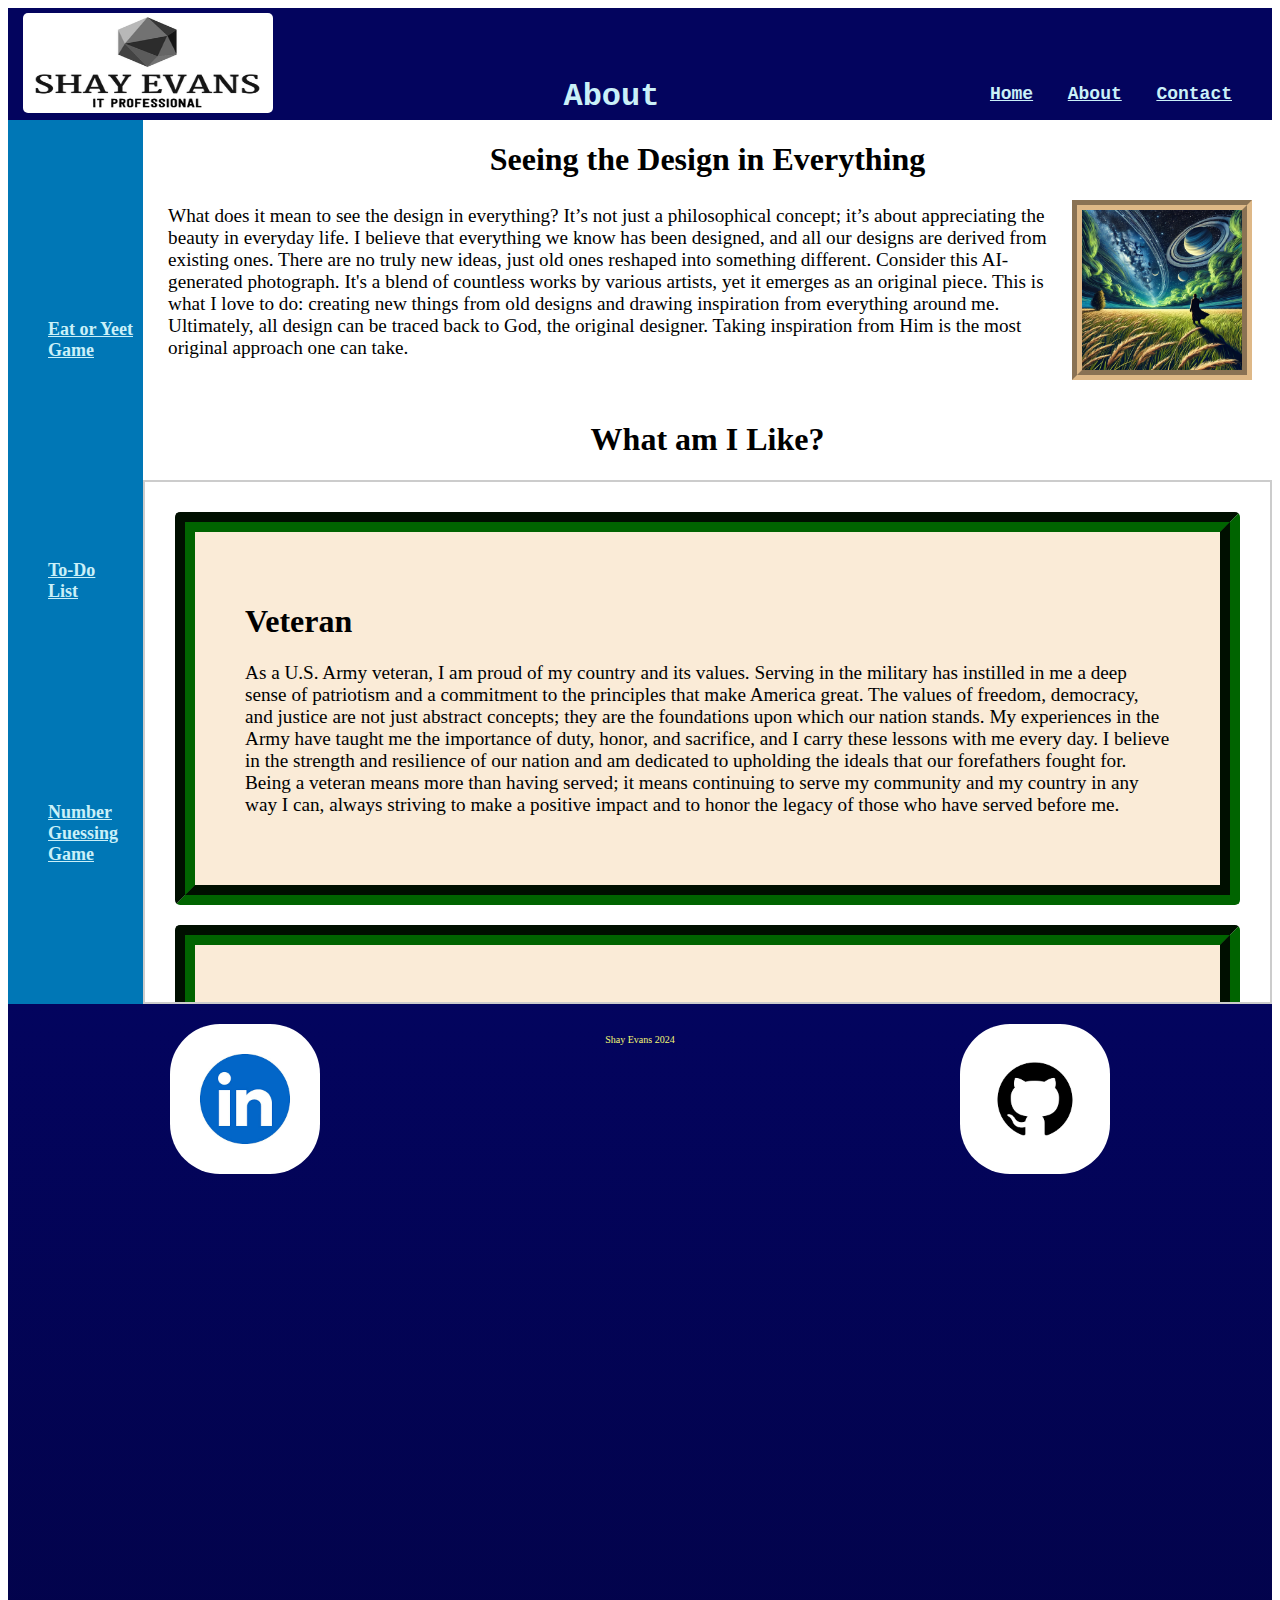
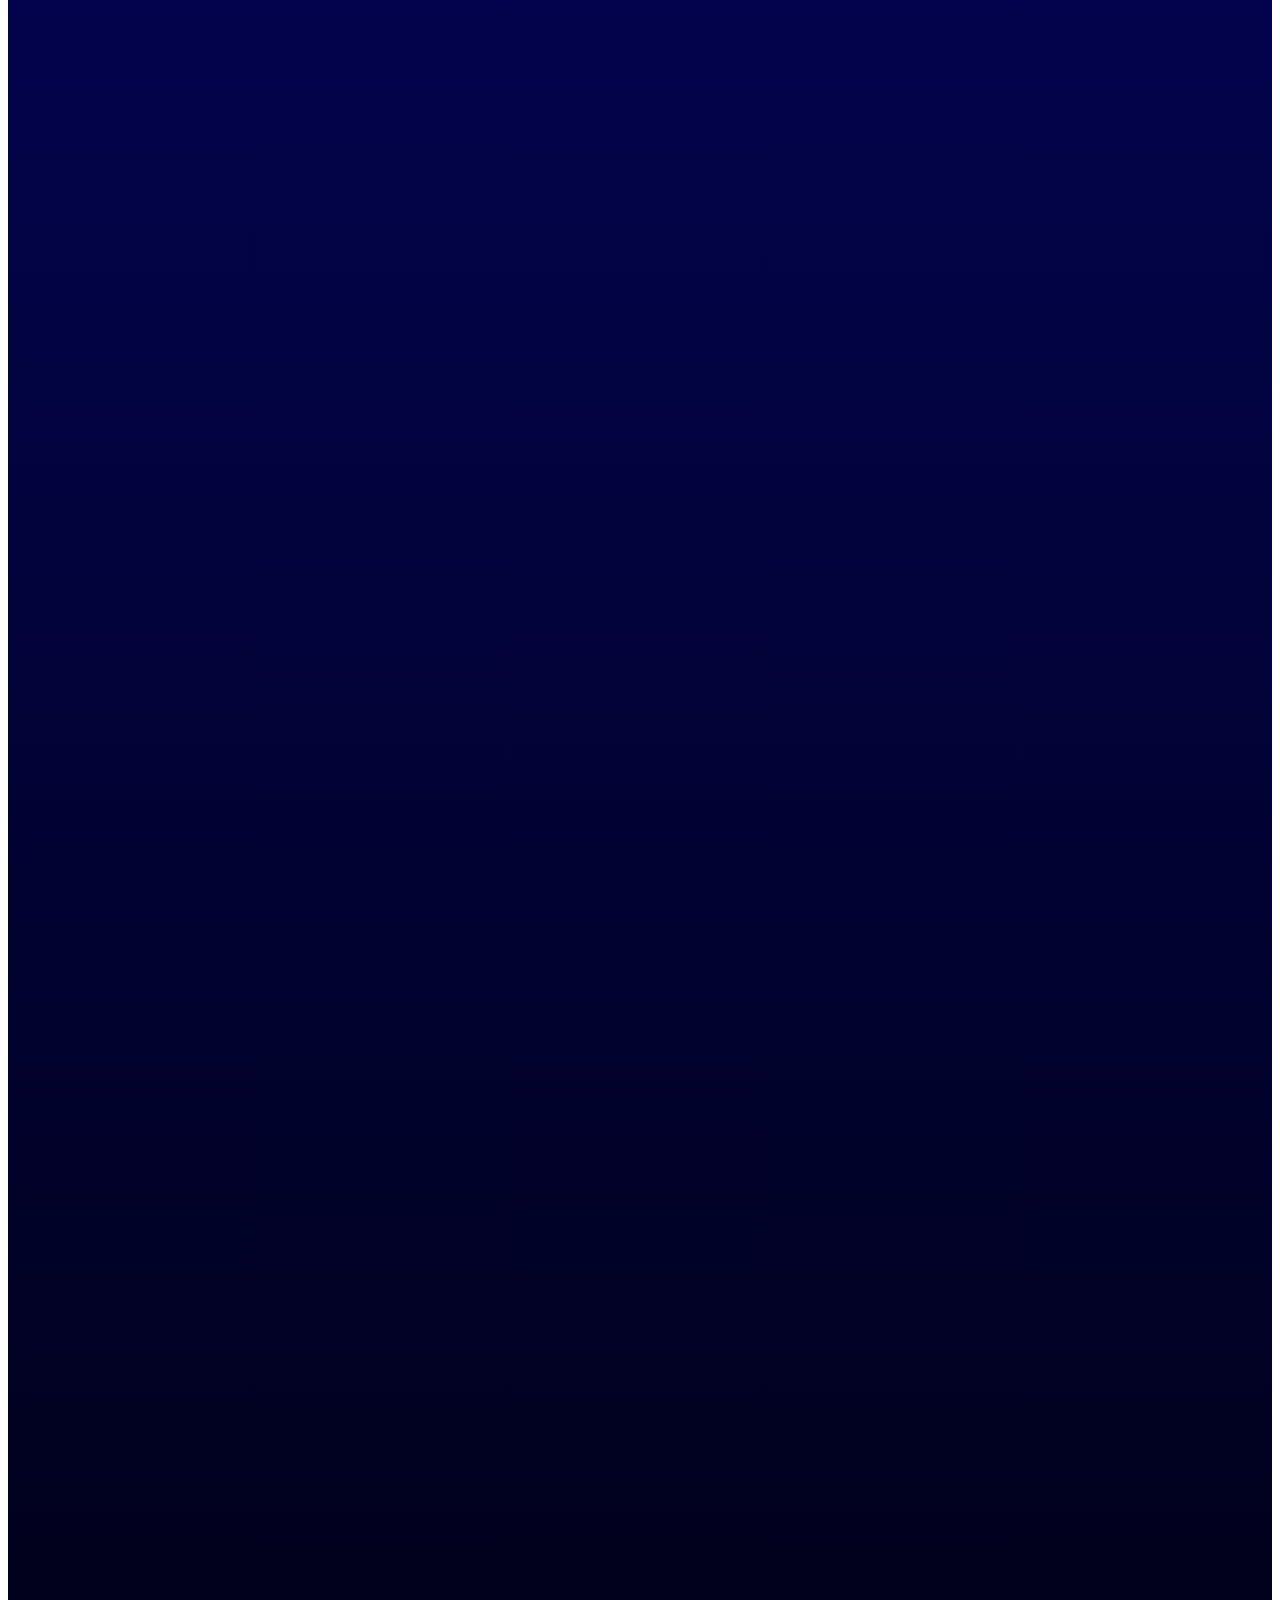
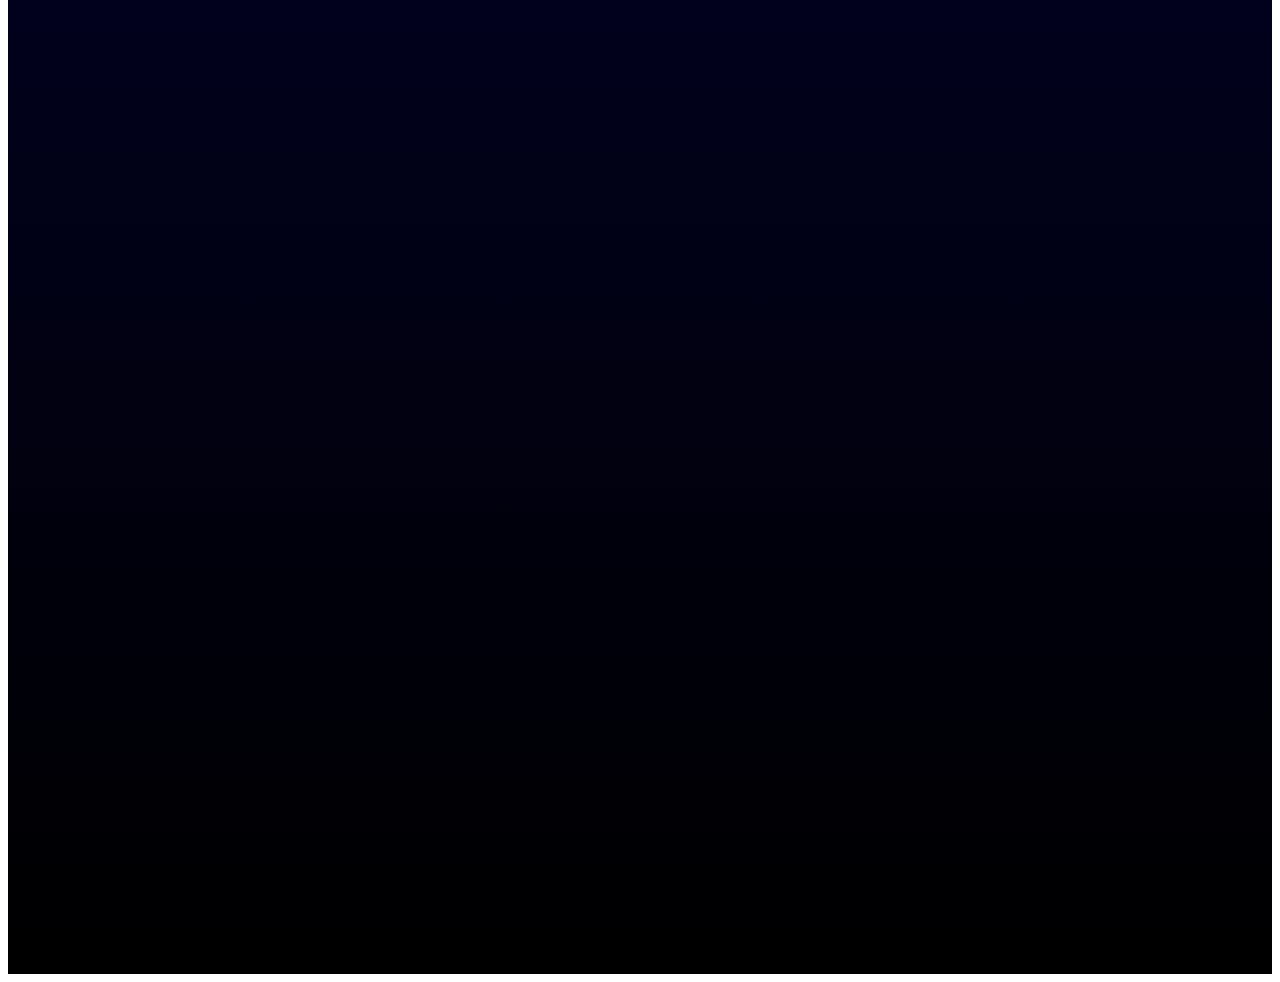
<file: About.html>
<!DOCTYPE html>
<html>
  <head>
    <meta charset="utf-8" />
    <meta name="veiwport" content="width=device-width, intitial-scale=1" />
    <title>Shay Evans | IT Professional</title>
    <!--this code has reference to Coding Ninja but is not an exact copy-->
    <link rel="stylesheet" href="ShayEvans.css" />
    <style>
  
    </style>
  </head>
  <body>
    <nav class="navbar">
      <div class="logo">
        <a id="logoimg" href="index.html">
          <img id="placeholder" src="Website logo.png" alt="placeholder" />
        </a>
      </div>
      <header>About</header>
      <ul>
        <li><a href="index.html">Home</a></li>
        <li><a href="About.html">About</a></li>
        <li><a href="Contact.html">Contact</a></li>
      </ul>
    </nav>
    <div id="backalign">
      <nav class="sidebar">
        <ul id="sidetext">
          <li><a href="Projects1.html">Eat or Yeet Game</a></li>
          <li><a href="Project2.html">To-Do List</a></li>
          <li><a href="project3.html">Number Guessing Game</a></li>
        </ul>
      </nav>
      <div class="animationunder">
        <div class="imgandpaline">
          <h1 class="thedesign">Seeing the Design in Everything</h1>
          <img src="wonder.webp" alt="SpacePainting" id="SpaceHome" />
          <p class ="scroll-wheel-1">
            What does it mean to see the design in everything? It’s not just a
            philosophical concept; it’s about appreciating the beauty in
            everyday life. I believe that everything we know has been designed,
            and all our designs are derived from existing ones. There are no
            truly new ideas, just old ones reshaped into something different.
            Consider this AI-generated photograph. It's a blend of countless
            works by various artists, yet it emerges as an original piece. This
            is what I love to do: creating new things from old designs and
            drawing inspiration from everything around me. Ultimately, all
            design can be traced back to God, the original designer. Taking
            inspiration from Him is the most original approach one can take.
          </p>
        </div>
        <h1 class="AMhdr">What am I Like?</h1>
        <div class="scroll-wheel-2">
          <div class="SCelement">
          <h1>Veteran</h1>
          <p class="SCP">As a U.S. Army veteran, I am proud of my country and its values. Serving in the military has instilled in me a deep sense of patriotism and a commitment to the principles that make America great. The values of freedom, democracy, and justice are not just abstract concepts; they are the foundations upon which our nation stands. My experiences in the Army have taught me the importance of duty, honor, and sacrifice, and I carry these lessons with me every day. I believe in the strength and resilience of our nation and am dedicated to upholding the ideals that our forefathers fought for. Being a veteran means more than having served; it means continuing to serve my community and my country in any way I can, always striving to make a positive impact and to honor the legacy of those who have served before me.
</p>
</div>
<div class="SCelement">
  <h1>Church</h1>
  <p class="SCP">Serving God is my number one priority, and this guiding principle influences every aspect of my life. It strengthens my resolve to live with integrity, compassion, and a sense of purpose. By putting God first, I am constantly reminded of the greater good and the importance of serving others selflessly. This spiritual foundation not only directs my actions but also enriches my daily experiences, infusing them with a sense of meaning and fulfillment.</p>
</div>
<div class="SCelement">
<h1>Coding</h1>
<p class="SCP">I am just starting in software development, and I am already finding it to be a highly rewarding and exciting field. The journey of learning to code opens up a world of possibilities, allowing me to create, innovate, and solve problems in ways I never imagined before. Each line of code is like a building block, contributing to the construction of something new and functional.

  One of the most enjoyable aspects of coding is the sense of accomplishment that comes from solving complex problems. There's a unique satisfaction in debugging a piece of code, optimizing an algorithm, or developing a feature that works seamlessly. This process not only sharpens my analytical and logical thinking skills but also fosters a mindset of persistence and resilience.
  
  Additionally, software development is inherently creative. It allows me to bring my ideas to life, whether it's building a website, developing an app, or designing a game. The ability to turn abstract concepts into tangible, interactive experiences is incredibly fulfilling. The creativity involved in coding is boundless, and it continuously challenges me to think outside the box and explore new ways of approaching problems.</p>
</div>
<div class="SCelement">
  <h1>Video Games</h1>
  <p class="SCP">I have always enjoyed playing video games, and my passion for gaming has inspired me to pursue a career as a game developer. The immersive worlds, engaging stories, and creative challenges that video games offer have always captivated me, sparking my imagination and fueling my desire to create my own games. I love the idea of being able to craft interactive experiences that entertain, challenge, and inspire others. The prospect of combining my love for storytelling, art, and technology into a single discipline is incredibly exciting. Becoming a game developer would allow me to bring my ideas to life, create memorable experiences for players, and contribute to an industry that has given me so much joy and inspiration over the years.</p>
</div>
          </div>
          </div>
        </div>
      </div>
    </div>
    <footer> <img src="linkedin.png" alt="linkedin" id="linkedin" onclick="location.href='https://linkedin.com/in/shay-evans-it-professional';">
      <p>Shay Evans 2024</p>
      <img src="github.png" alt="github" id="github" onclick="location.href= 'https://github.com/ShayBudda';"></footer>
    <script>
    </script>
  </body>
</html>
</file>
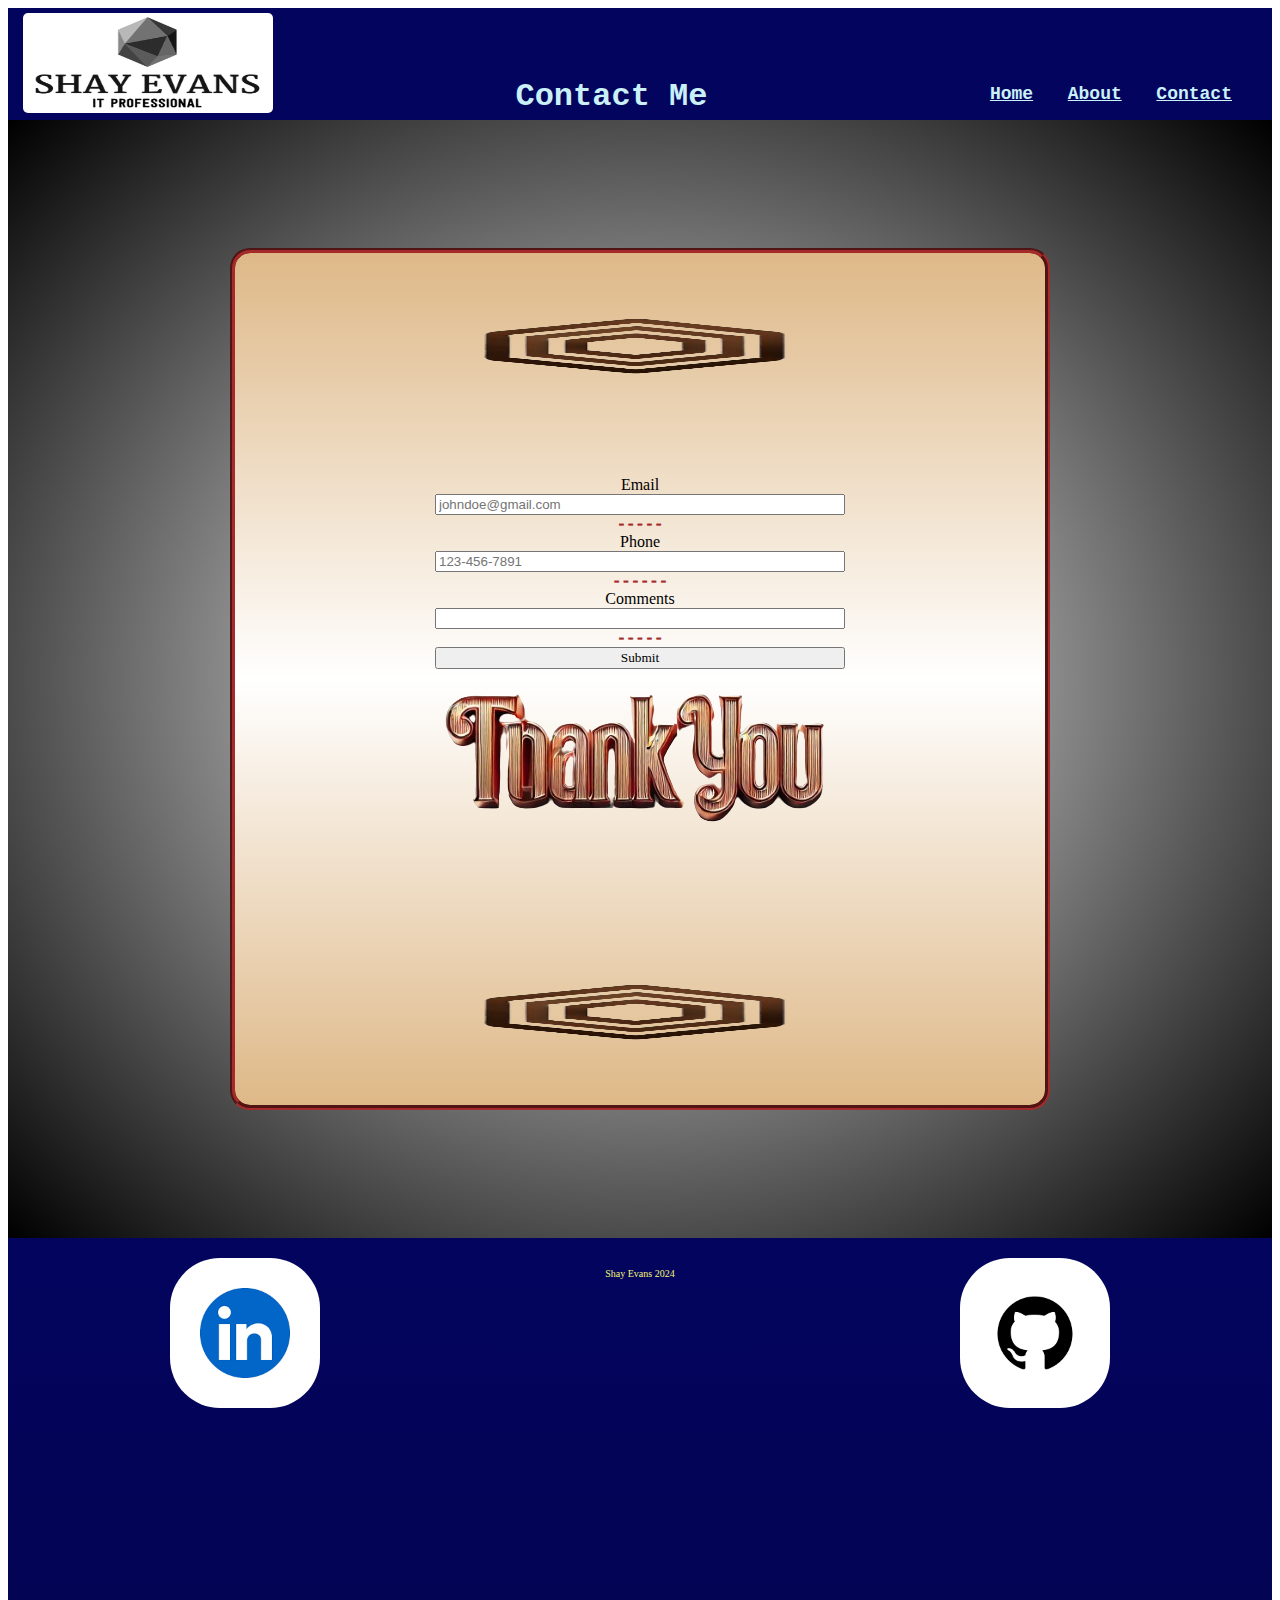
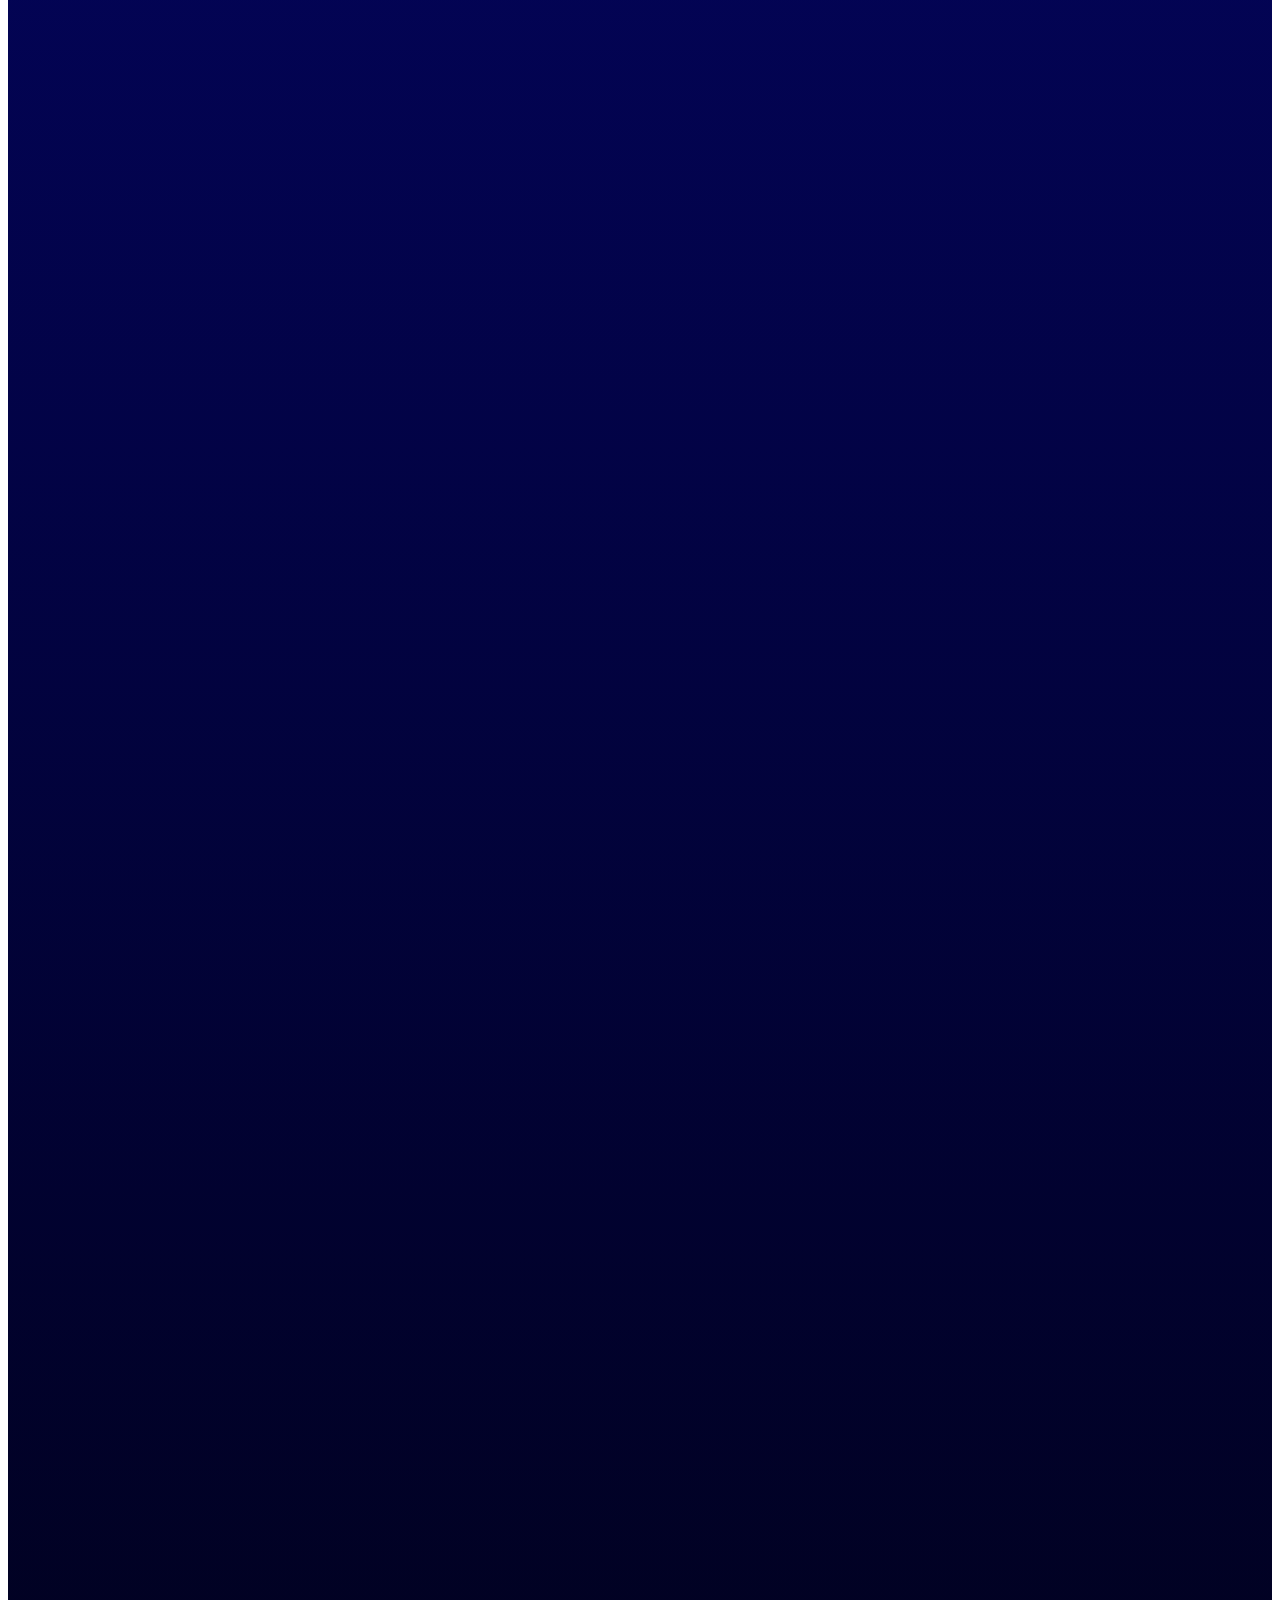
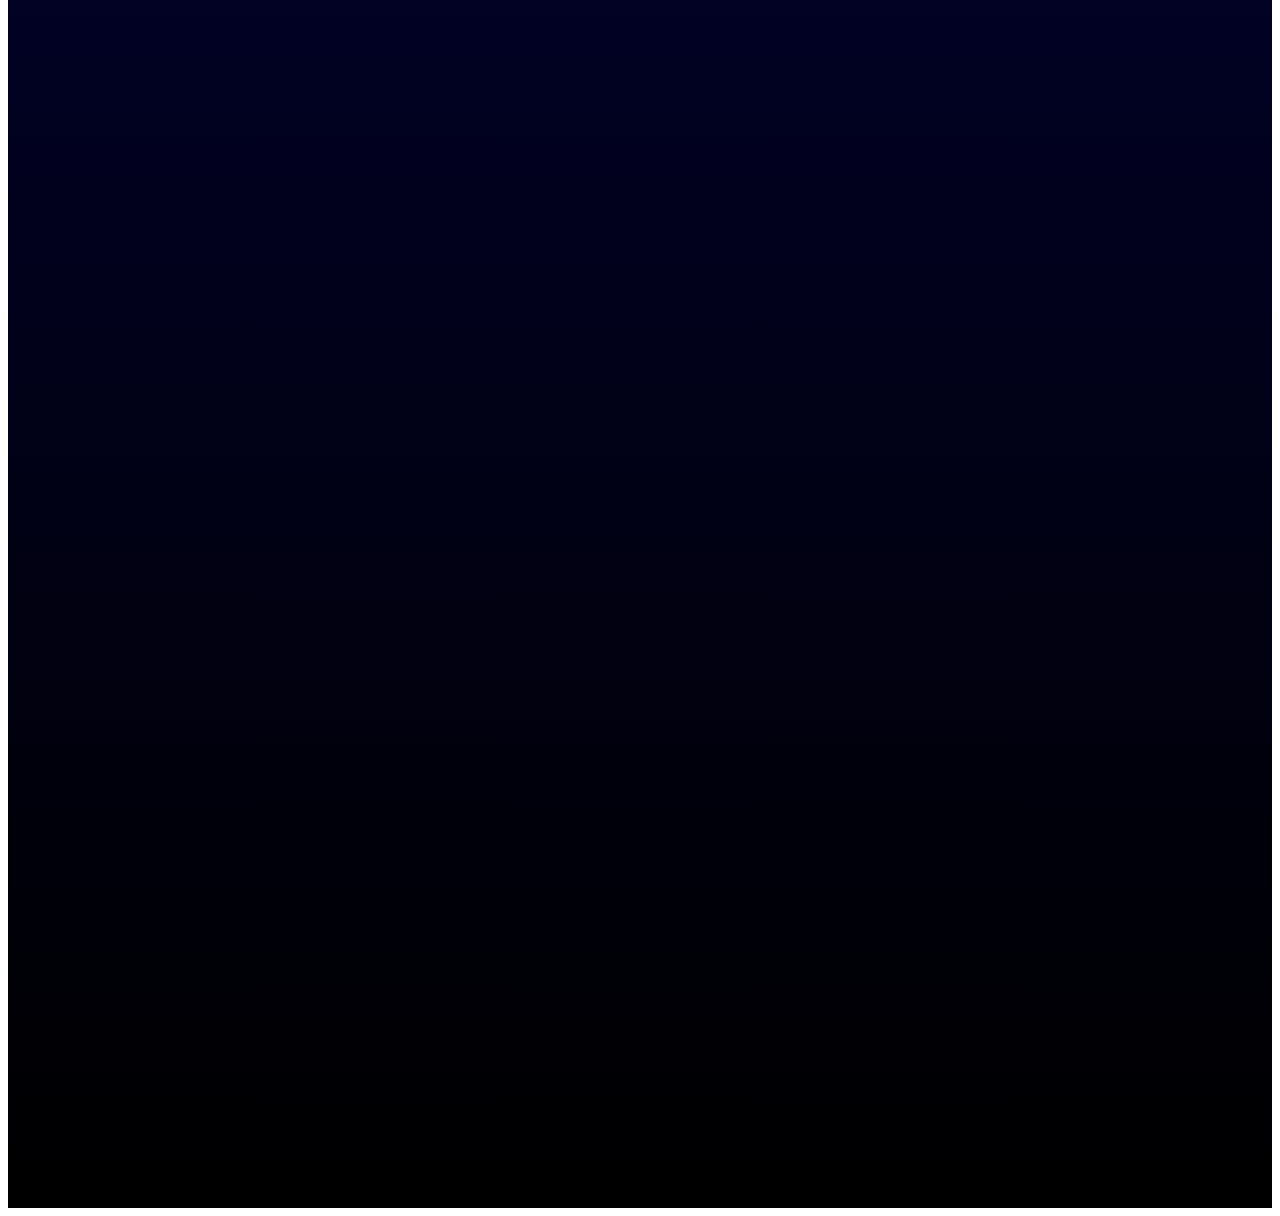
<file: Contact.html>
<!DOCTYPE html>
<html>
  <head>
    <meta charset="utf-8" />
    <meta name="veiwport" content="width=device-width, intitial-scale=1" />
    <title>Shay Evans | IT Professional</title>
    <!--some of this code has reference to Coding Ninja but is not an exact copy-->
    <link rel="stylesheet" href="ShayEvans.css" />
  </head>
  <body>
    <nav class="navbar">
      <div class="logo">
        <a id="logoimg" href="index.html">
          <img id="placeholder" src="Website logo.png" alt="placeholder" />
        </a>
      </div>
      <header>Contact Me</header>
      <ul>
        <li><a href="index.html">Home</a></li>
        <li><a href="About.html">About</a></li>
        <li><a href="Contact.html">Contact</a></li>
      </ul>
    </nav>
    <div id="backalign">
      
      <div class="contactbackground">
        <form action class="contactcontainer">
          <img class="coolsymbol2" src="hexagon.png">
            <div class="CON">     <!-- Text Input Box -->
        <label for="email">Email</label>
        <input type="email" id="email" name="email" placeholder="johndoe@gmail.com">
        </div>
<div class="space">- - - - -</div>
            <div class="CON"><!-- Email Input Box -->
        <label for="phone">Phone</label>
        <input type="tel" id="phone" name="phone" placeholder="123-456-7891" pattern="[0-9]{3}-[0-9]{3}-[0-9]{4}">
        </div>
      <div class="space">- - - - - -</div>

        <div class="CON"><!-- Password Input Box -->
        <label for="comments">Comments</label>
        <input type="text" id="comments" name="comments">
        </div>
        <div class="space">- - - - -</div>
        <button type ="submit" class="submit">Submit</button>
        <div id="responseMessage" style="display: block;">
          <img id="thankyou" src="THANKYOU.png">
        </div>
        <img class="coolsymbol" src="hexagon.png">
        </div>
      </form>
      
    </div>
    
    <footer> <img src="linkedin.png" alt="linkedin" id="linkedin" onclick="location.href='https://linkedin.com/in/shay-evans-it-professional';">
      <p>Shay Evans 2024</p>
      <img src="github.png" alt="github" id="github" onclick="location.href= 'https://github.com/ShayBudda';"></footer>

    <script></script>
    <style>
     
    </style>
  </body>
</html>
</file>
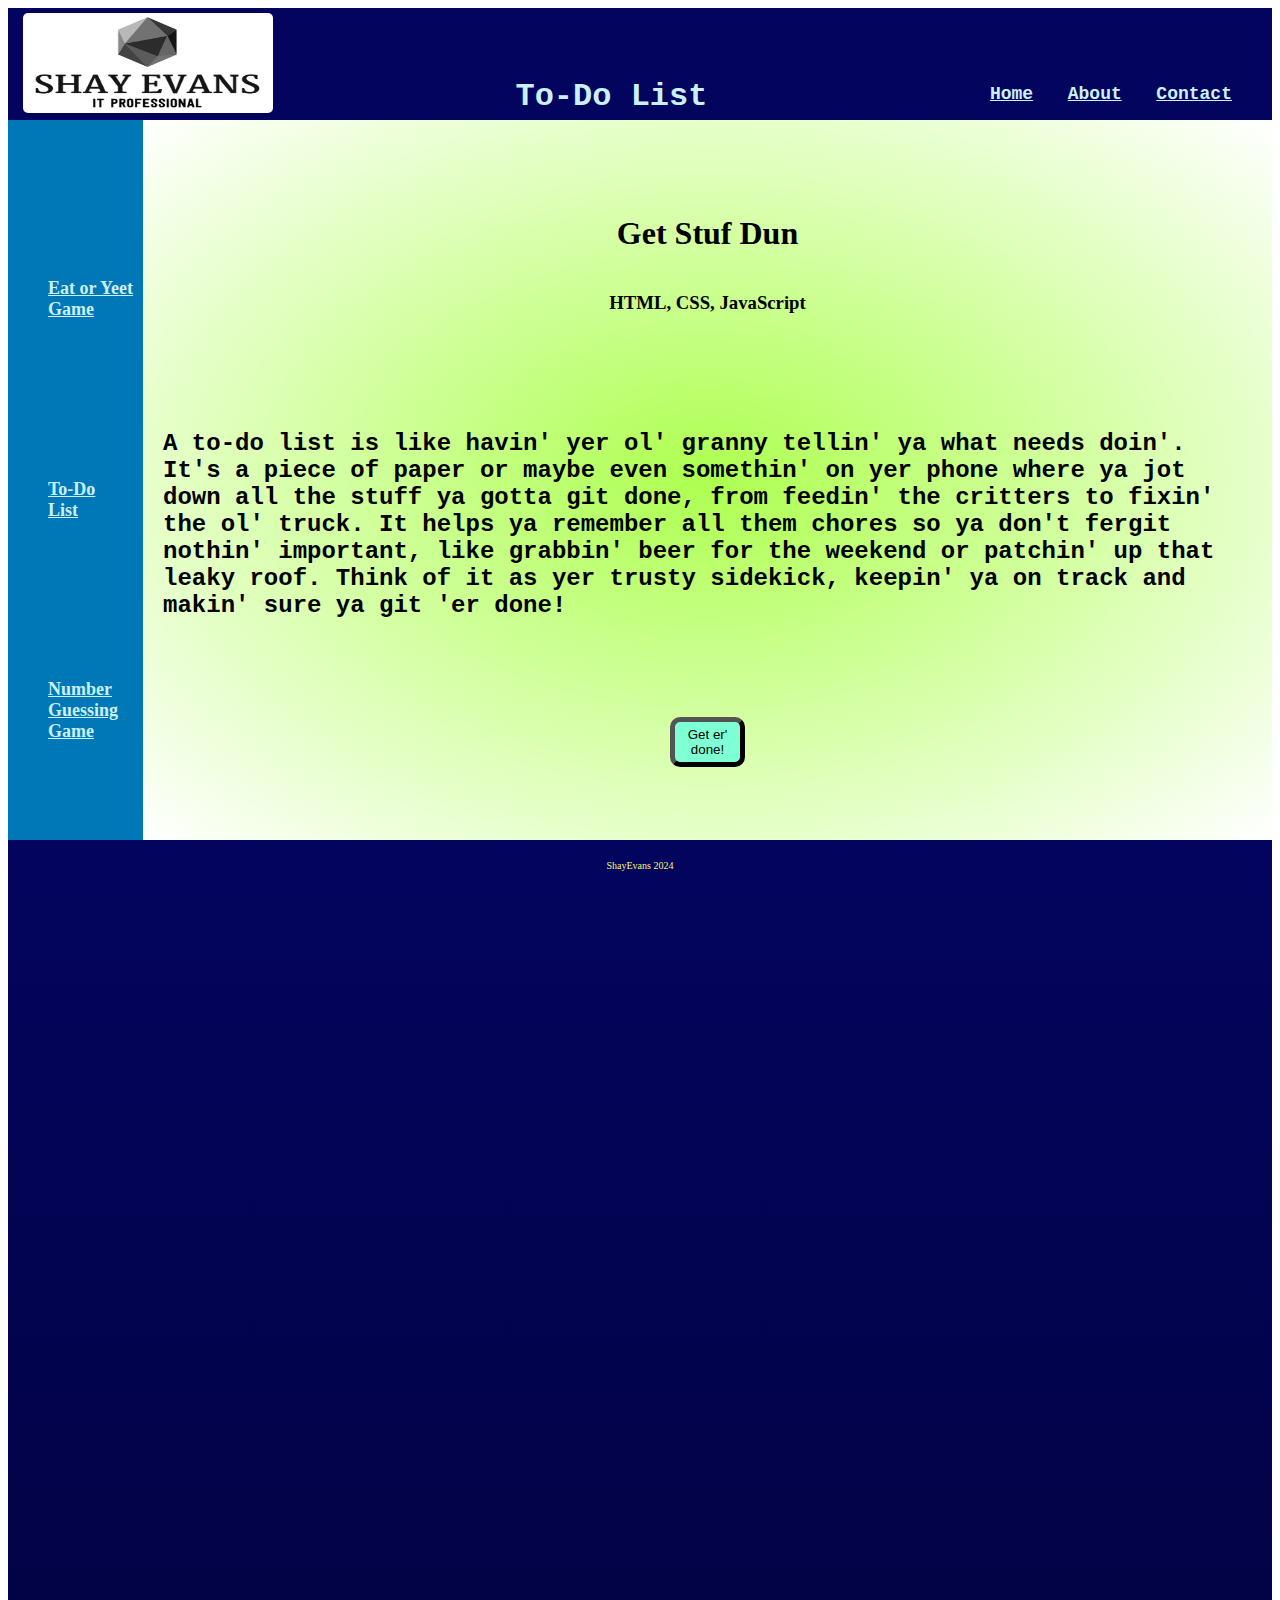
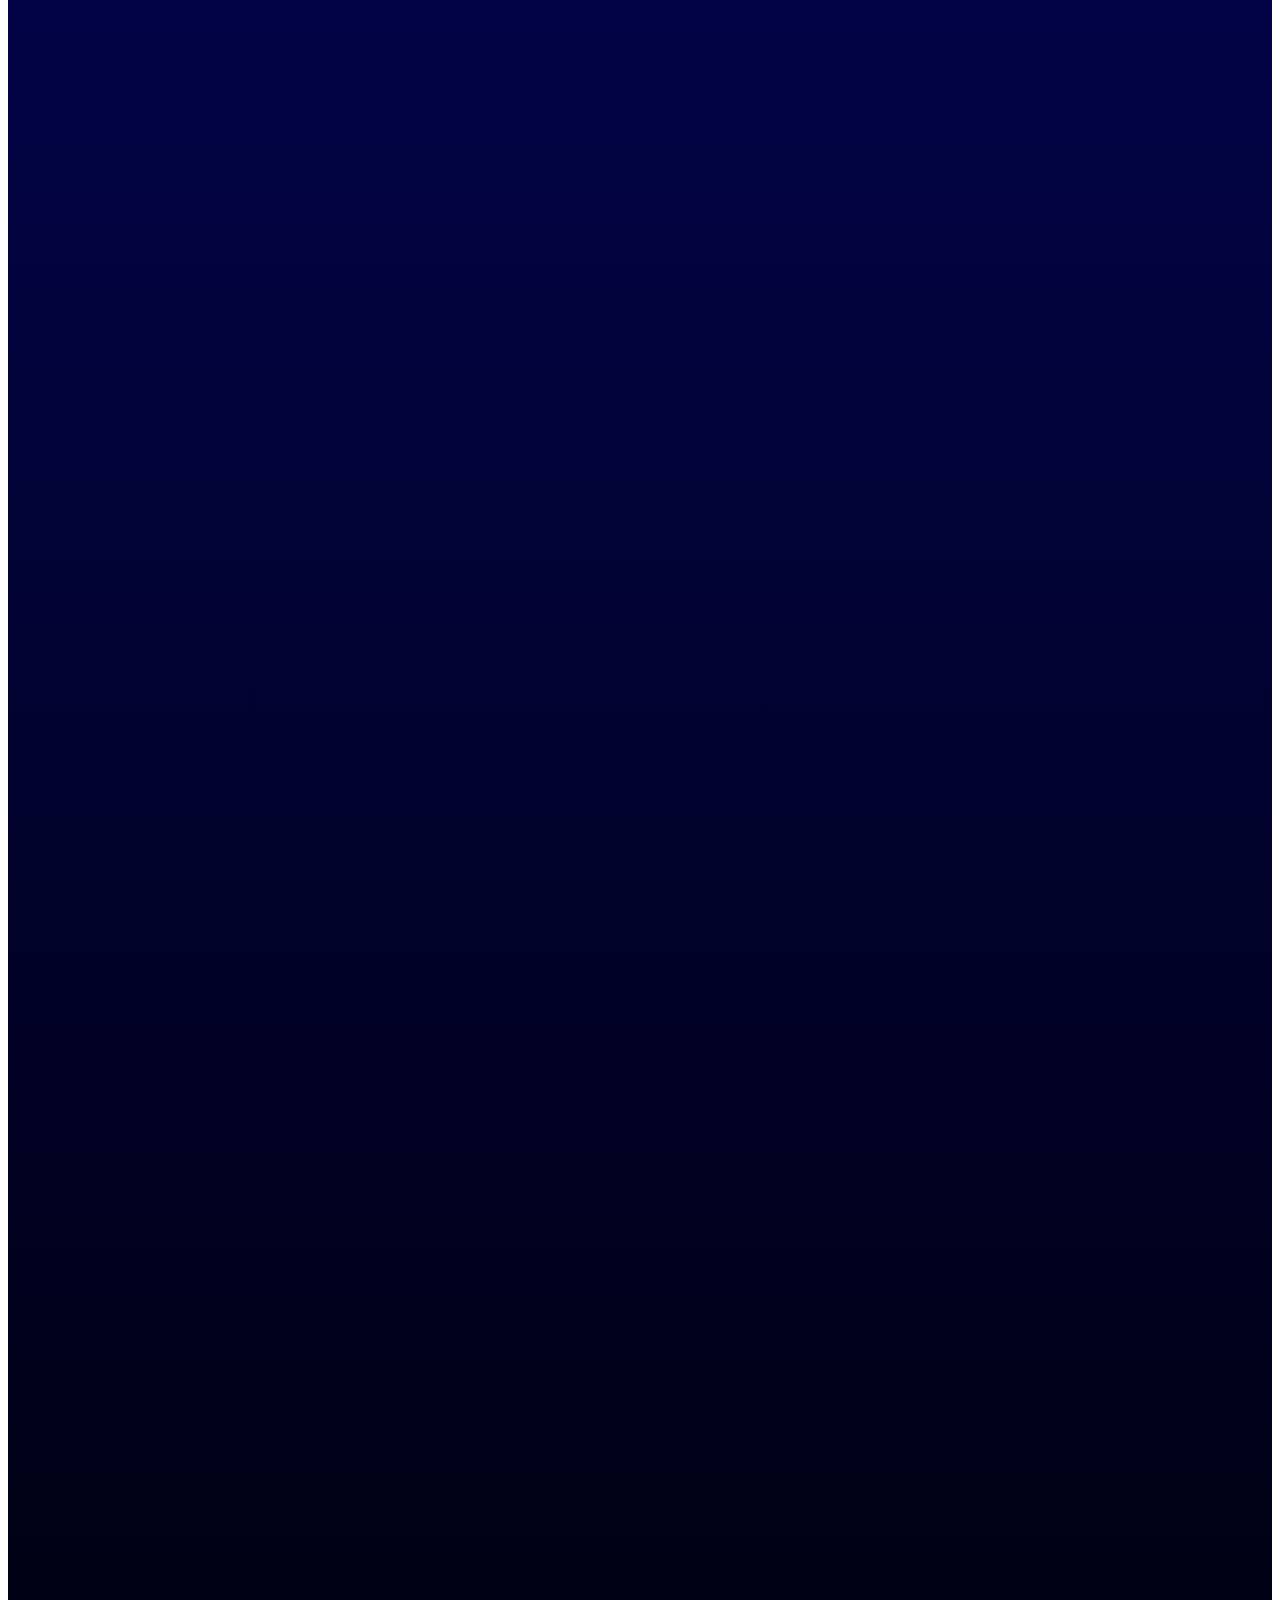
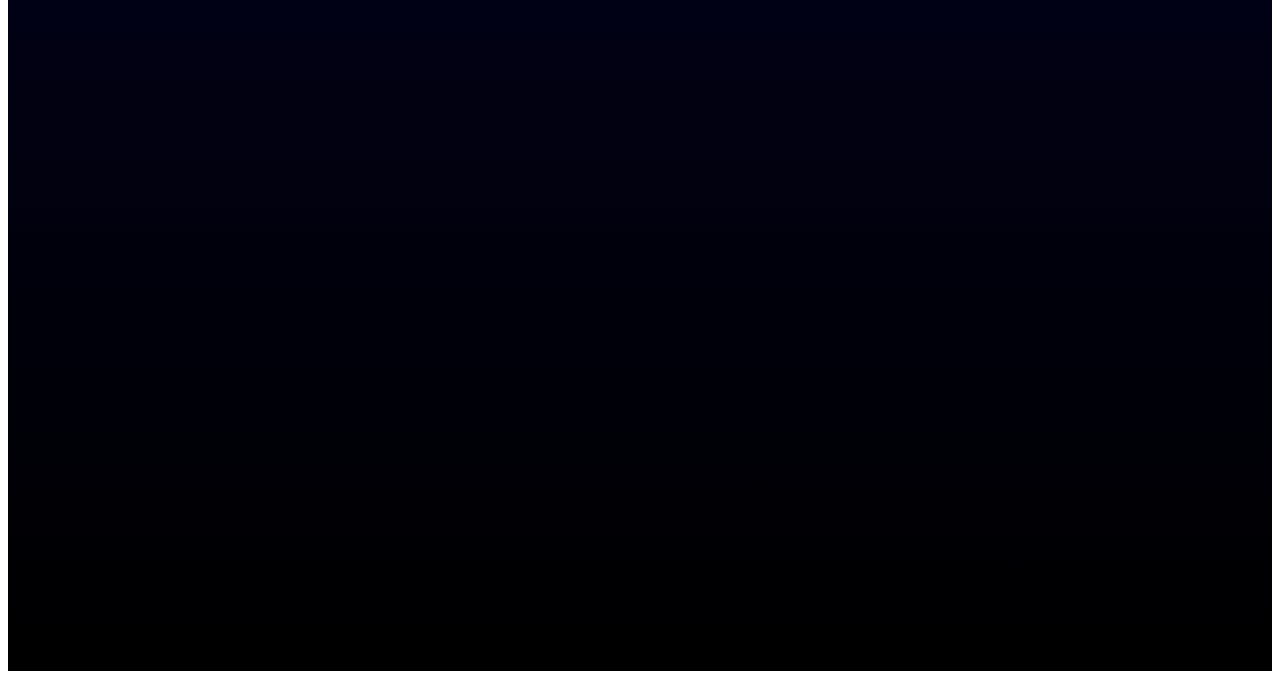
<file: Project2.html>
<!DOCTYPE html>
<html>
  <head>
    <meta charset="utf-8" />
    <meta name="veiwport" content="width=device-width, intitial-scale=1" />
    <title>Shay Evans | IT Professional</title>
    <!--this code has reference to Coding Ninja but is not an exact copy-->
    <link rel="stylesheet" href="ShayEvans.css" />
  </head>
  <body>
    <nav class="navbar">
      <div class="logo">
        <a id="logoimg" href="index.html">
          <img id="placeholder" src="Website logo.png" alt="placeholder" />
        </a>
      </div>
      <header>To-Do List</header>
      <ul>
        <li><a href="index.html">Home</a></li>
        <li><a href="About.html">About</a></li>
        <li><a href="Contact.html">Contact</a></li>
      </ul>
    </nav>
    <div id="backalign">
      <nav class="sidebar">
        <ul id="sidetext">
          <li><a href="Projects1.html">Eat or Yeet Game</a></li>
          <li><a href="Project2.html">To-Do List</a></li>
          <li><a href="project3.html">Number Guessing Game</a></li>
        </ul>
      </nav>
      <div class="GameShow">
        <div class="GameTitle">
            <h1 class="GameTitl">Get Stuf Dun</h1>
            <h3>HTML, CSS, JavaScript</h3>
            </div>
        <p class="GameDescription">
            A to-do list is like havin' yer ol' granny tellin' ya what needs doin'. It's a piece of paper or maybe even somethin' on yer phone where ya jot down all the stuff ya gotta git done, from feedin' the critters to fixin' the ol' truck. It helps ya remember all them chores so ya don't fergit nothin' important, like grabbin' beer for the weekend or patchin' up that leaky roof. Think of it as yer trusty sidekick, keepin' ya on track and makin' sure ya git 'er done!
        </p>
        <button
          class="playgame"
          onclick="location.href='https://shaybudda.github.io/To-Do-updated/';"
        >
          Get er' done!
        </button>
      </div>
    </div>
    <footer>ShayEvans 2024</footer>

    <script></script>
  </body>
</html>
</file>
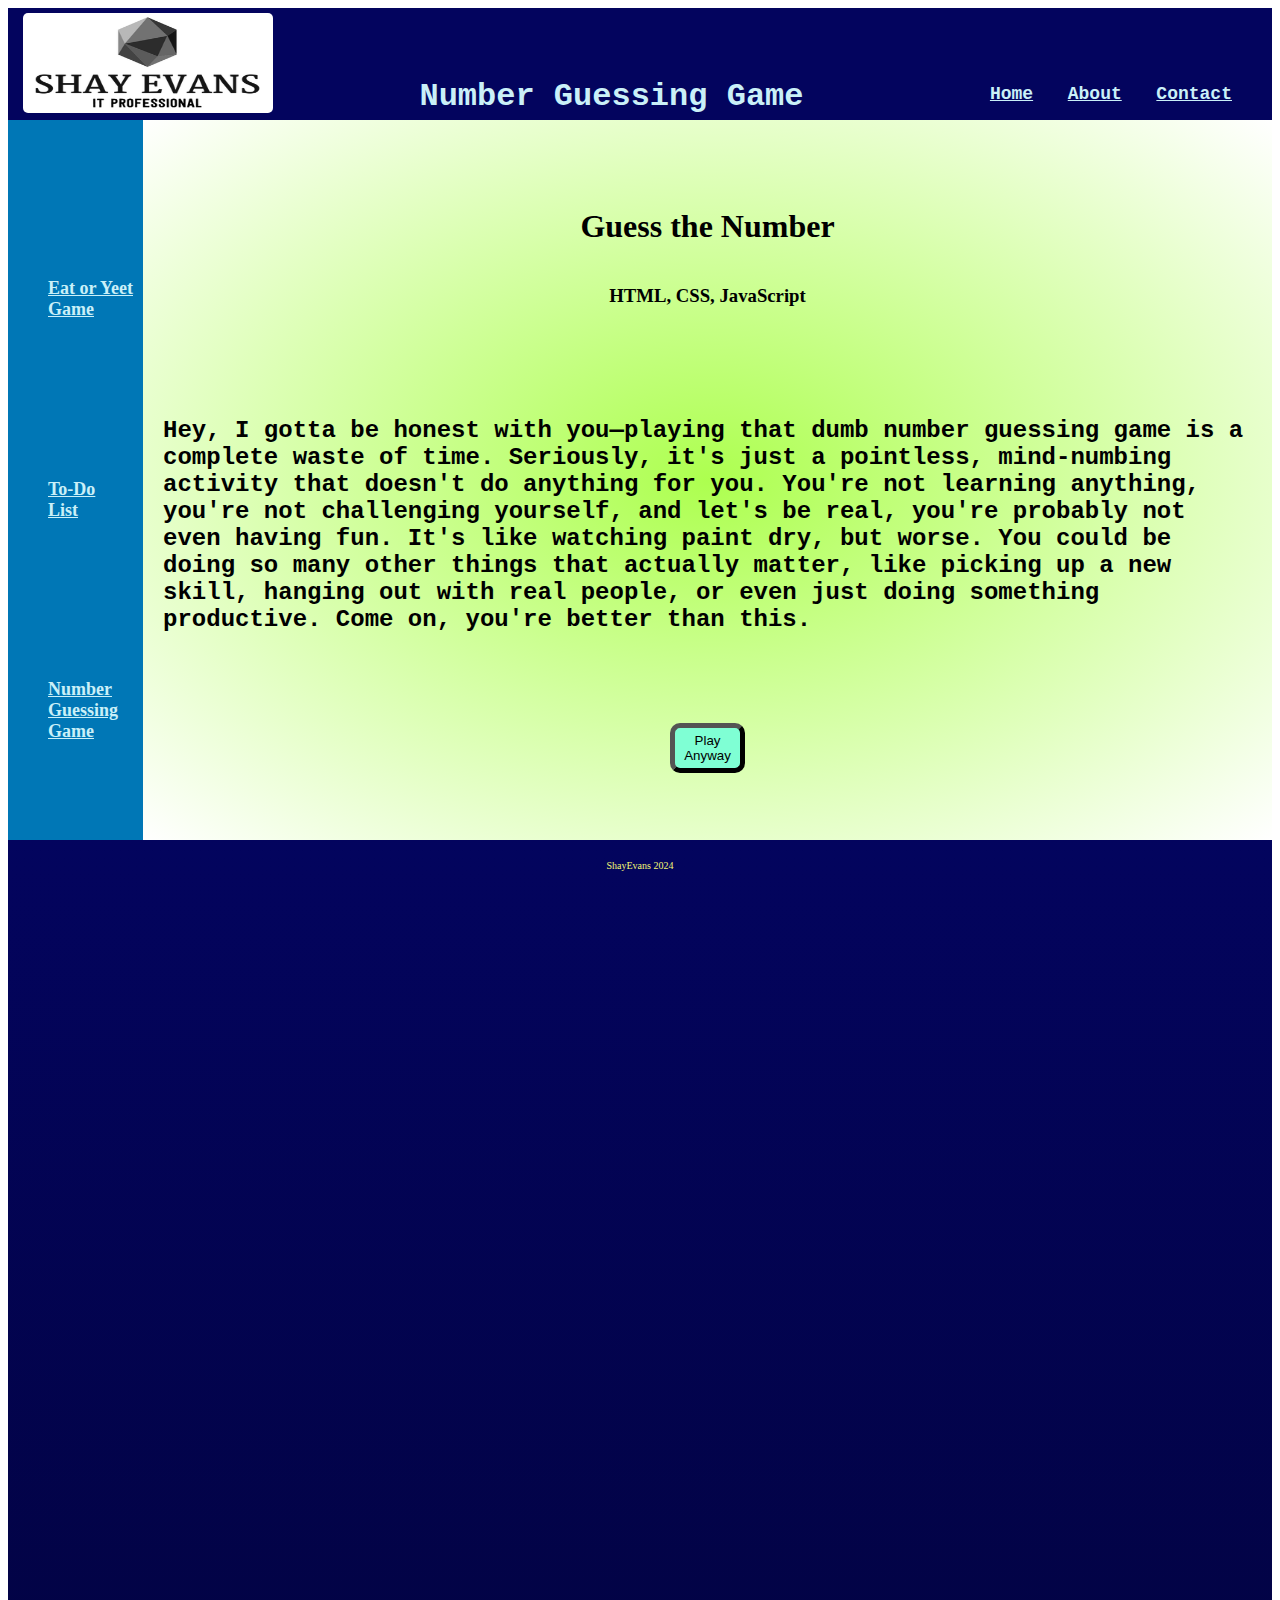
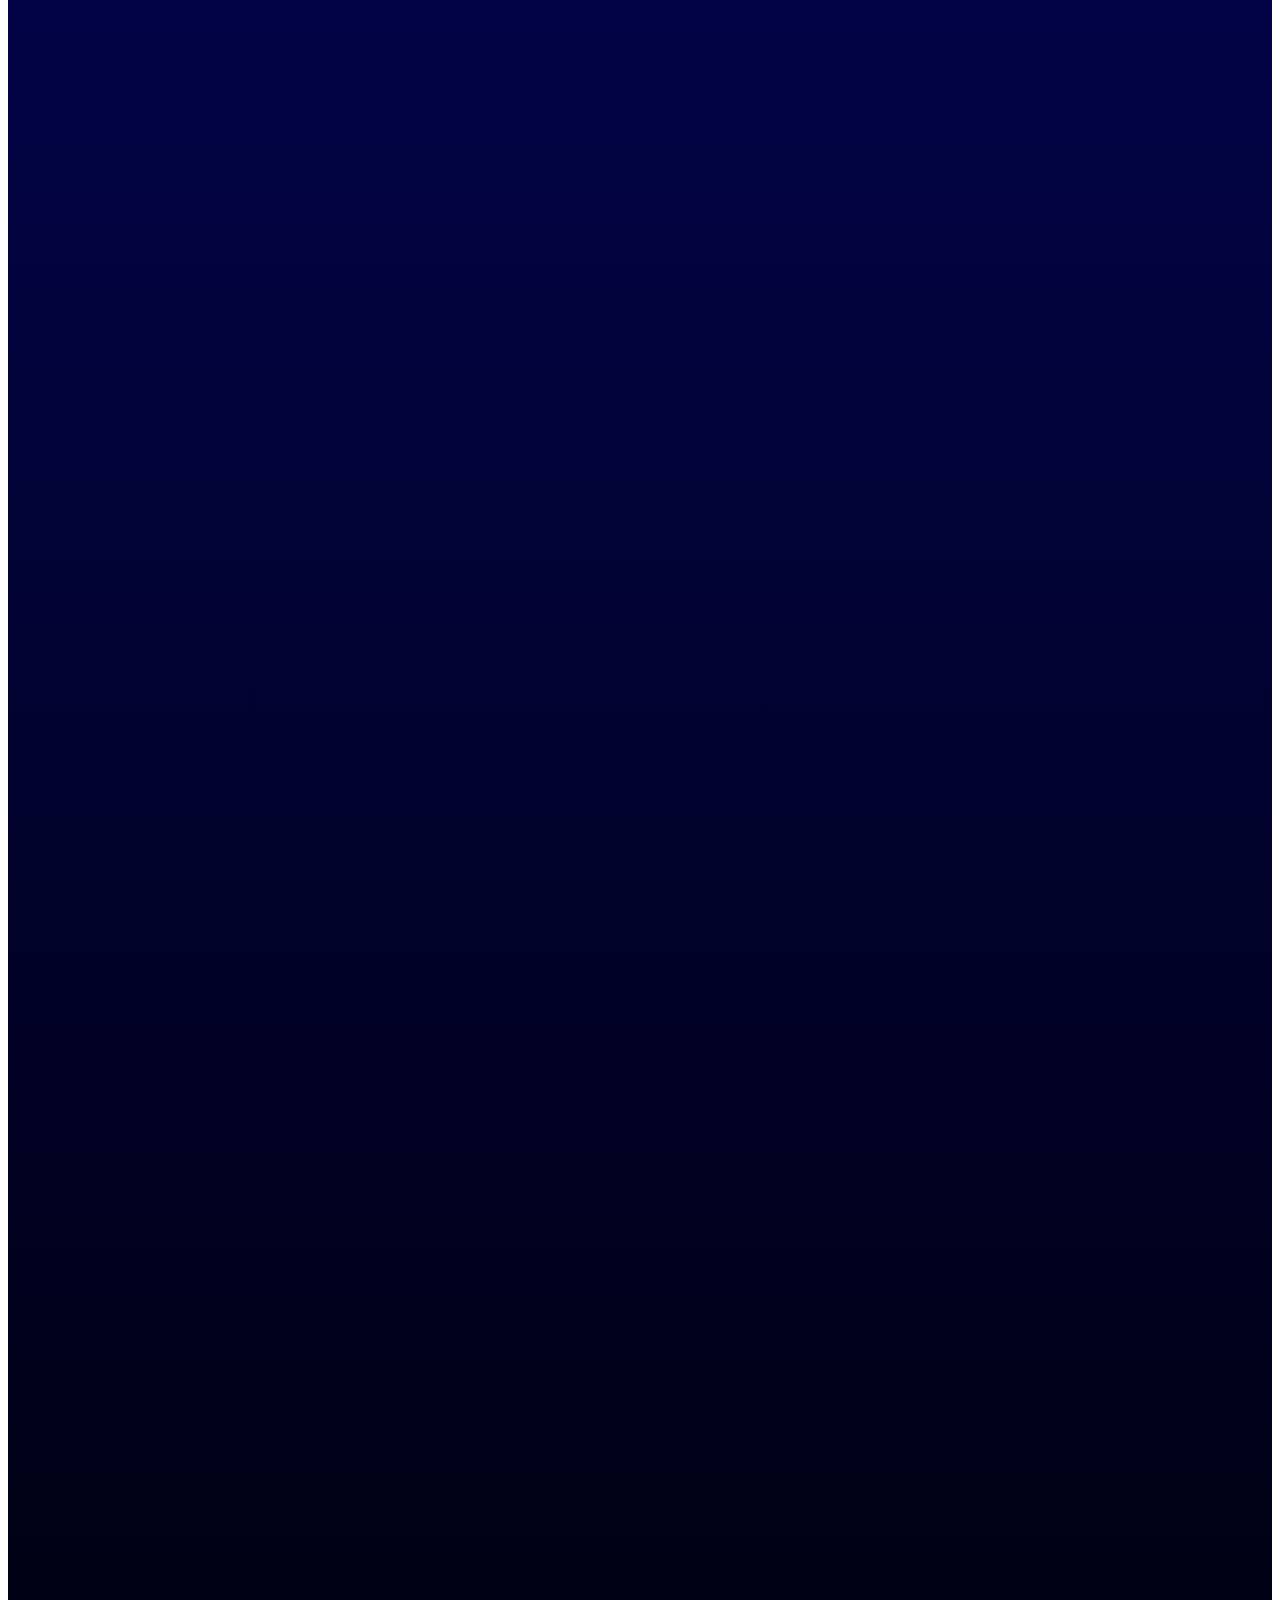
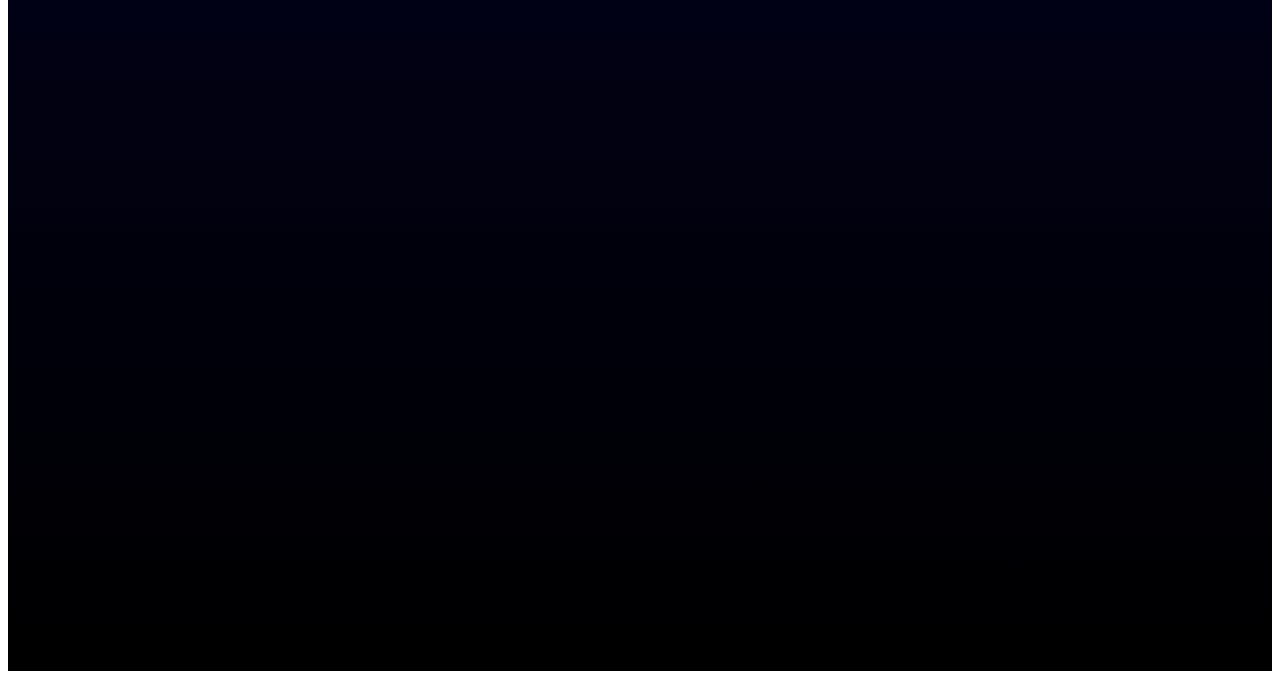
<file: project3.html>
<!DOCTYPE html>
<html>
  <head>
    <meta charset="utf-8" />
    <meta name="veiwport" content="width=device-width, intitial-scale=1" />
    <title>Shay Evans | IT Professional</title>
    <!--this code has reference to Coding Ninja but is not an exact copy-->
    <link rel="stylesheet" href="ShayEvans.css" />
  </head>
  <body>
    <nav class="navbar">
      <div class="logo">
        <a id="logoimg" href="index.html">
          <img id="placeholder" src="Website logo.png" alt="placeholder" />
        </a>
      </div>
      <header>Number Guessing Game</header>
      <ul>
        <li><a href="index.html">Home</a></li>
        <li><a href="About.html">About</a></li>
        <li><a href="Contact.html">Contact</a></li>
      </ul>
    </nav>
    <div id="backalign">
      <nav class="sidebar">
        <ul id="sidetext">
          <li><a href="Projects1.html">Eat or Yeet Game</a></li>
          <li><a href="Project2.html">To-Do List</a></li>
          <li><a href="project3.html">Number Guessing Game</a></li>
        </ul>
      </nav>
      <div class="GameShow">
        <div class="GameTitle">
            <h1 class="GameTitl">Guess the Number</h1>
            <h3>HTML, CSS, JavaScript</h3>
            </div>
        <p class="GameDescription">
            Hey, I gotta be honest with you—playing that dumb number guessing game is a complete waste of time. Seriously, it's just a pointless, mind-numbing activity that doesn't do anything for you. You're not learning anything, you're not challenging yourself, and let's be real, you're probably not even having fun. It's like watching paint dry, but worse. You could be doing so many other things that actually matter, like picking up a new skill, hanging out with real people, or even just doing something productive. Come on, you're better than this. 
        </p>
        <button
          class="playgame"
          onclick="location.href='https://shaybudda.github.io/NumberGuessingGame/';"
        >
          Play Anyway
        </button>
      </div>
    </div>
    <footer>ShayEvans 2024</footer>

    <script></script>
  </body>
</html>
</file>
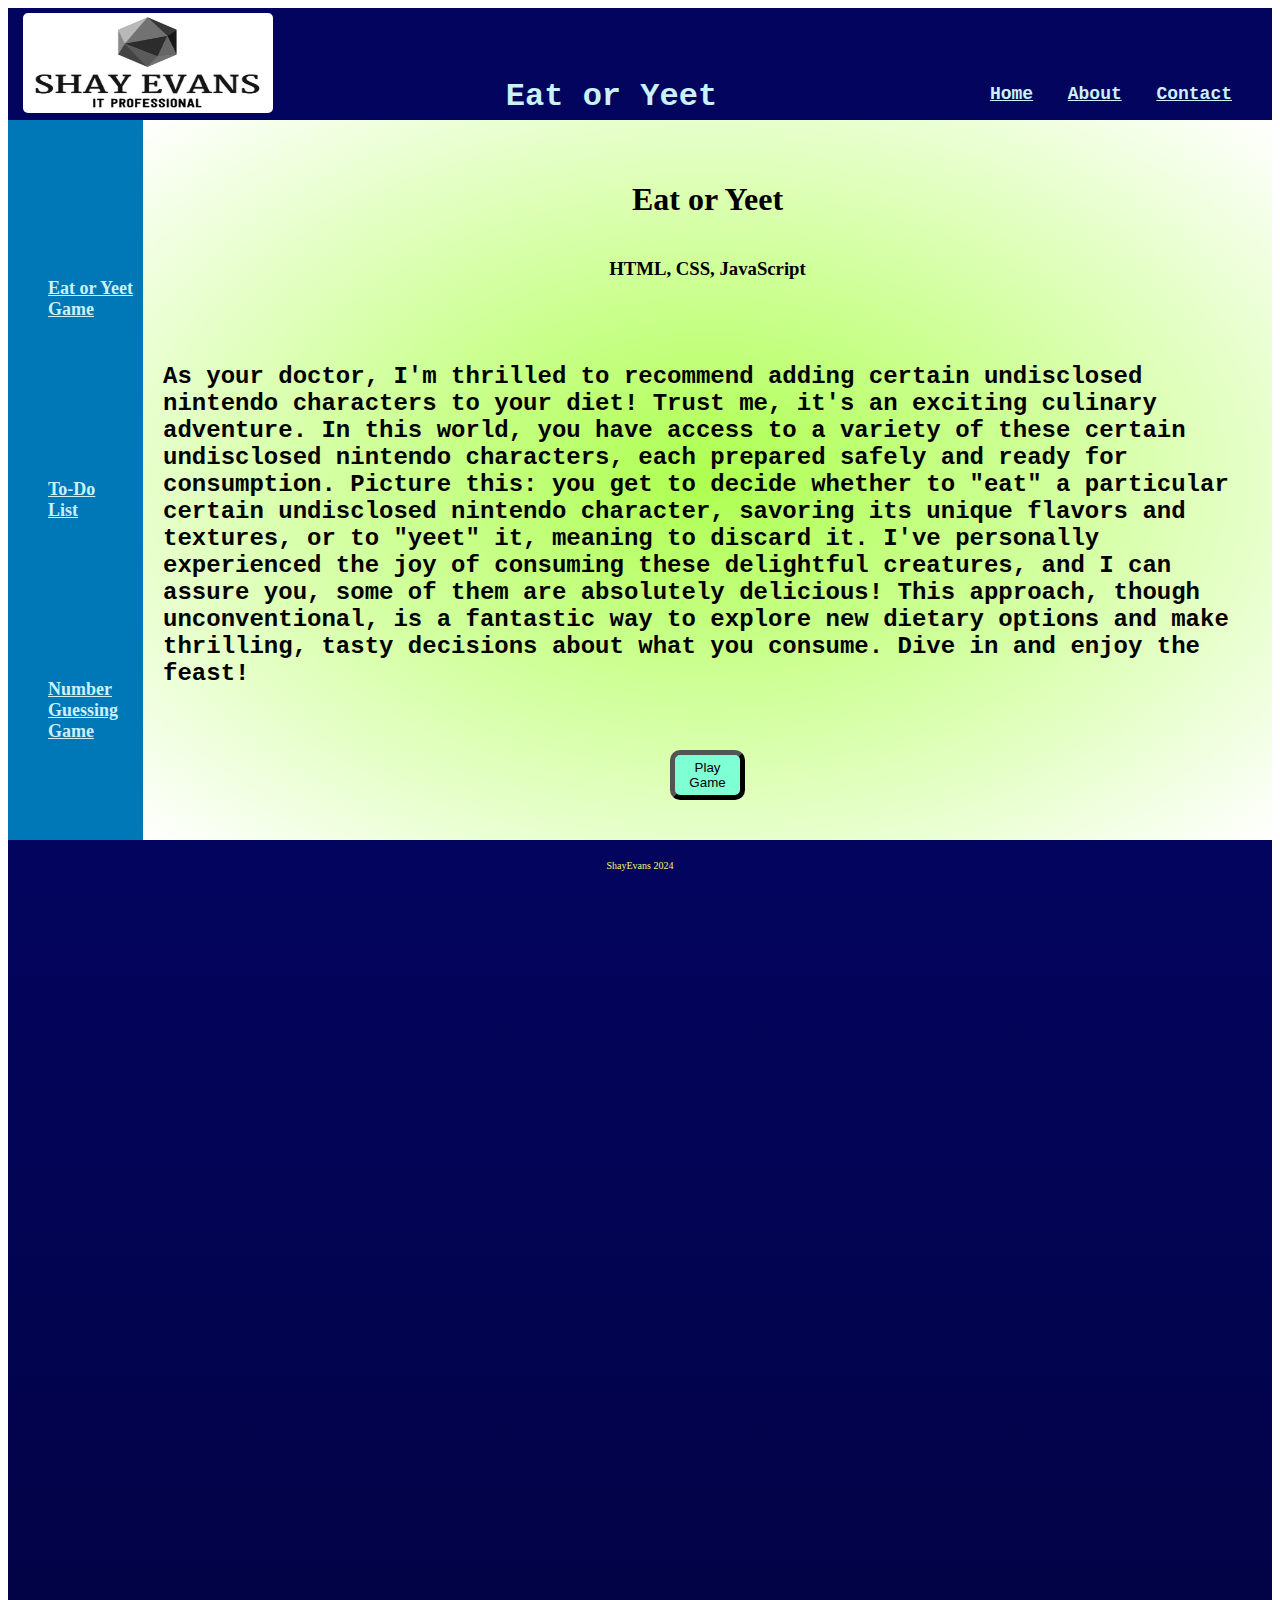
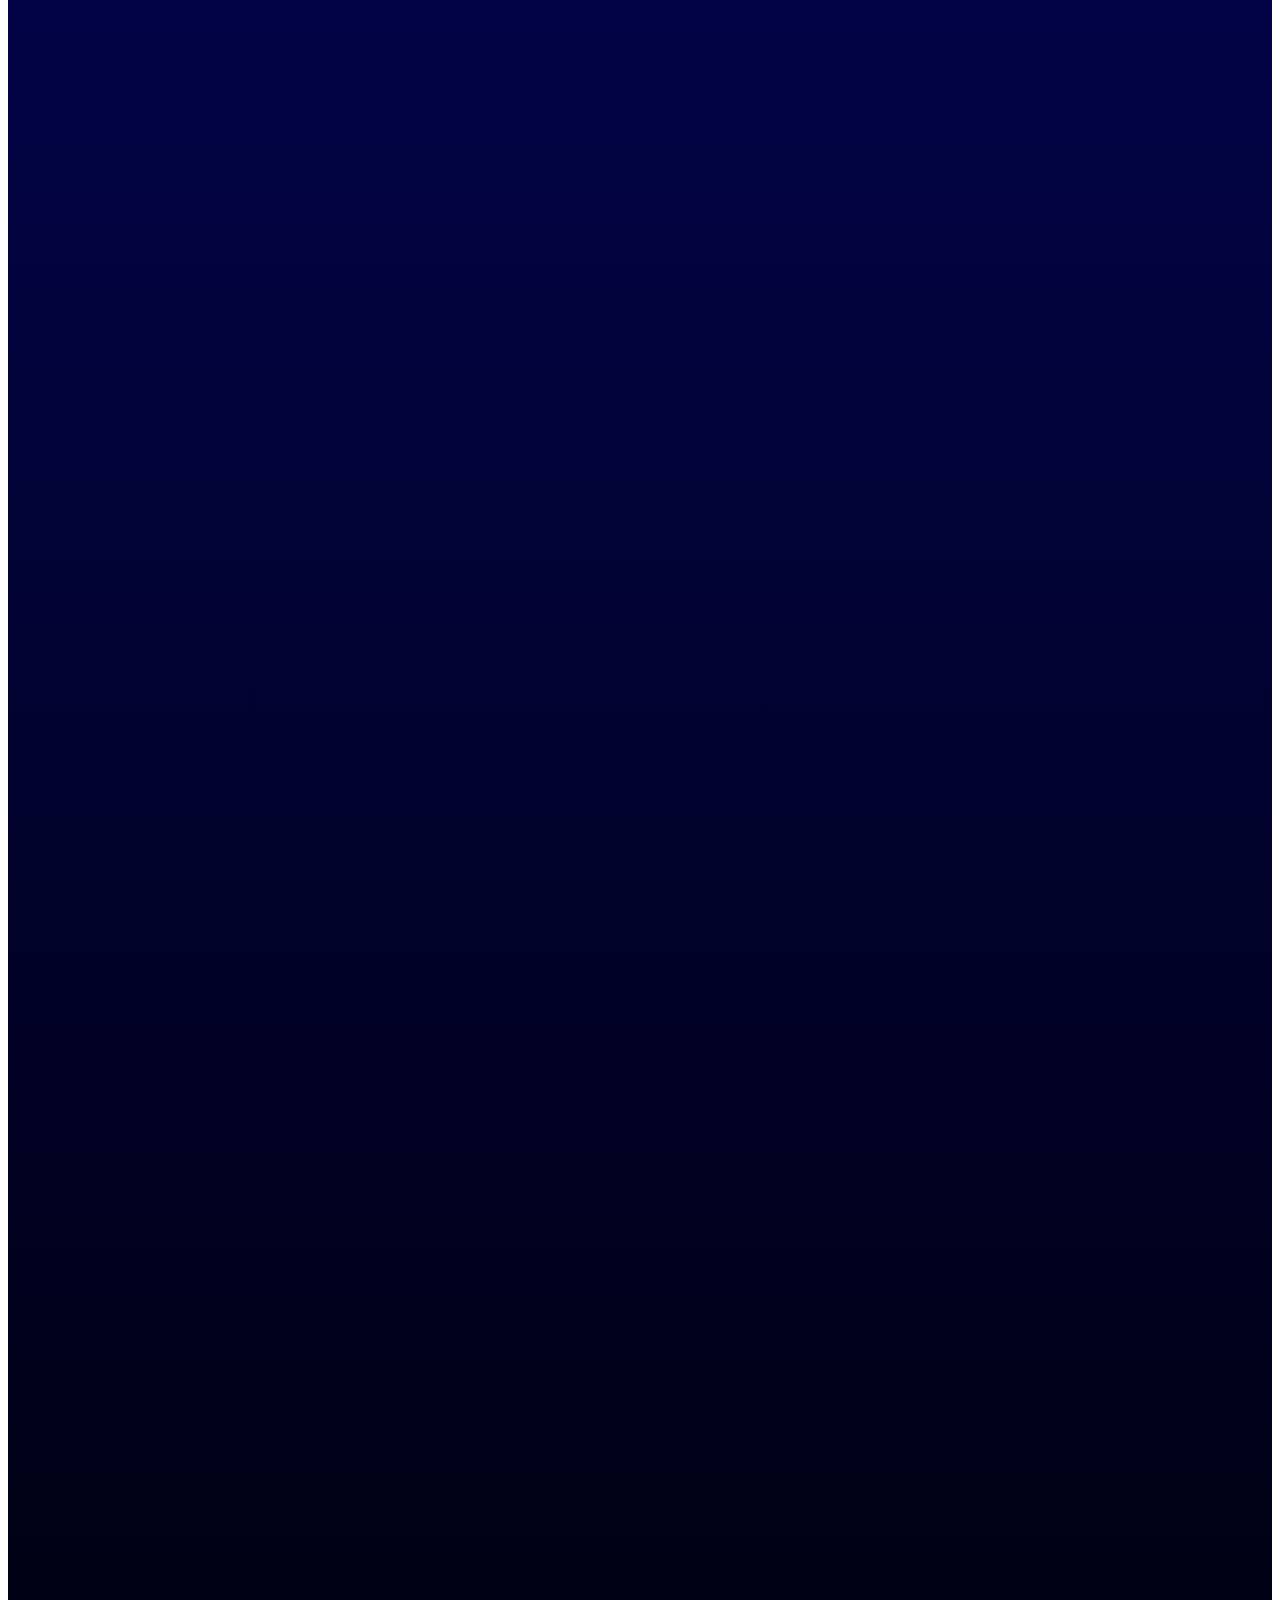
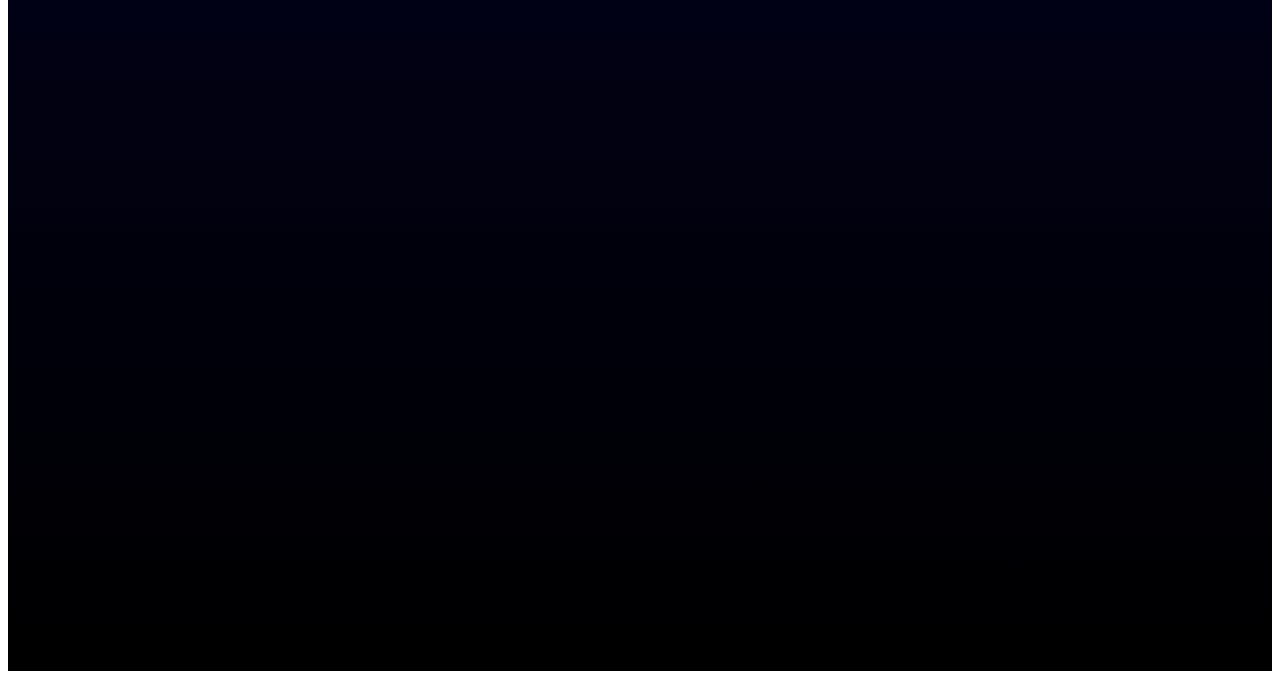
<file: Projects1.html>
<!DOCTYPE html>
<html>
  <head>
    <meta charset="utf-8" />
    <meta name="veiwport" content="width=device-width, intitial-scale=1" />
    <title>Shay Evans | IT Professional</title>
    <!--this code has reference to Coding Ninja but is not an exact copy-->
    <link rel="stylesheet" href="ShayEvans.css" />
  </head>
  <body>
    <nav class="navbar">
      <div class="logo">
        <a id="logoimg" href="index.html">
          <img id="placeholder" src="Website logo.png" alt="placeholder" />
        </a>
      </div>
      <header>Eat or Yeet</header>
      <ul>
        <li><a href="index.html">Home</a></li>
        <li><a href="About.html">About</a></li>
        <li><a href="Contact.html">Contact</a></li>
      </ul>
    </nav>
    <div id="backalign">
      <nav class="sidebar">
        <ul id="sidetext">
          <li><a href="Projects1.html">Eat or Yeet Game</a></li>
          <li><a href="Project2.html">To-Do List</a></li>
          <li><a href="project3.html">Number Guessing Game</a></li>
        </ul>
      </nav>
      <div class="GameShow">
        <div class="GameTitle">
        <h1 class="GameTitl">Eat or Yeet</h1>
        <h3>HTML, CSS, JavaScript</h3>
        </div>
        <p class="GameDescription">
          As your doctor, I'm thrilled to recommend adding certain undisclosed nintendo characters to your diet! Trust me, it's an exciting culinary adventure. In this world, you have access to a variety of these certain undisclosed nintendo characters, each prepared safely and ready for consumption. Picture this: you get to decide whether to "eat" a particular certain undisclosed nintendo character, savoring its unique flavors and textures, or to "yeet" it, meaning to discard it.

I've personally experienced the joy of consuming these delightful creatures, and I can assure you, some of them are absolutely delicious! This approach, though unconventional, is a fantastic way to explore new dietary options and make thrilling, tasty decisions about what you consume. Dive in and enjoy the feast!
        </p>
        <button
          class="playgame"
          onclick="location.href='https://shaybudda.github.io/Eat-or-Yeet/';"
        >
          Play Game
        </button>
      </div>
    </div>
    <footer>ShayEvans 2024</footer>

    <script></script>
  </body>
</html>
</file>
<file: ShayEvans.css>
body {
  display: flex;
  flex-direction: column;
  overflow-x: hidden;
}
.background {
  display: flex;
  flex-direction: row;
}
.navbar {
  background-color: #03045e;
  font-family: "Courier New";
  padding-right: 15px;
  padding-left: 15px;
  display: flex;
  justify-content: space-between;
}

#placeholder {
  height: 100px;
  width: 250px;
  border-radius: 5px;
  margin-top: 5px;
}
#backalign {
  display: flex;
  flex-direction: row;
}
li {
  margin-top: 60px;
  list-style: none;
  display: inline-block;
}
li a {
  color: #caf0f8;
  font-size: 18px;
  font-weight: bold;
  margin-right: 25px;
}
.sidebar {
  margin-bottom: 0;
    margin-top: 0;
    min-height: 80vh;
  display: flex;
  flex-direction: column;
  width: 100%;
  max-width: min-content;
  max-height: 890px;
}
#sidetext {
  height: 100%;
  margin: initial;
  padding-bottom: 0px;
  display: flex;
  flex-direction: column;
  background-color: #0077b6;
  justify-content: space-evenly;
}
footer {
  display: flex;
  padding: 20px;
  margin-top: 0px;
  background: linear-gradient(180deg, #03045e, black);
  color: rgb(244, 247, 116);
  font-size: x-small;
  height: 100%;
  padding-bottom: 3000px;
  justify-content: space-around;
}
#SpaceHome {
  float: right;
  height: 10em;
  border-style: groove;
  border-width: 10px;
  border-color: burlywood;
  margin-top: 0;
  margin-bottom: 20px;
  margin-left: 20px;
  margin-right: 20px;
}

pre {
  flex: 1;
  margin: inherit;
  text-align: left;
  color: rgb(251 192 235 / 91%);
  font-size: -webkit-xxx-large;
  font-family: monospace;
  font-style: italic;
  text-shadow: -1px -1px 0 #000, 1px -1px 0 #000, -1px 1px 0 #000,
    1px 1px 0 #000;
}
.ShayPicture {
  float: left;
  height: 10em;
  border-style: groove;
  border-width: 10px;
  border-color: burlywood;
  padding: 10px;
  background-color: bisque;
  margin: 20px;
}
.colpar {
  background-size: 100% 100%;
  background-repeat: no-repeat;
  background-image: url(AboutBackground.webp);
}
#aboutme {
  padding-left: 20px;
  margin-left: 0;
  font-size: xx-large;
  max-height: 890em;
  color: rgb(251 192 235 / 91%);
  text-shadow: -1px -1px 0 #000, 1px -1px 0 #000, -1px 1px 0 #000,
    1px 1px 0 #000;
  background-color: #00000098;
  margin-top: 0;
  padding-top: 20px;
}
header {
  margin-top: 60px;
  padding-top: 10px;
  color: #caf0f8;
  font-family: "Courier New", Courier, monospace;
  font-size: xx-large;
  font-weight: bolder;
}
.box.red {
  display: flex;
  transform: translateX(400%);
  transition: transform 0.4s ease;
}
.animationunder {
  display: flex;
  flex-direction: column;
}
.thedesign {
  text-align: center;
}
.scroll-wheel-1 {
  overflow-y: scroll;
  overflow-x: hidden;
  font-size: larger;
  margin-right: 20px;
  margin-left: 20px;
  max-height: 160px;
  padding: 5px;
  border-color: #000;

}

.AMhdr {
  text-align: center;
}

.scroll-wheel-2::-webkit-scrollbar {
  display: none;
}



.scroll-wheel-2 {
  /* Adjust width as needed */
  height: 500px; /* Adjust height as needed */
  overflow-y: scroll;
  overflow-x: hidden; /* Hide horizontal scrollbar */
  border: 2px solid #ccc; /* Optional: add a border */
  padding: 10px; /* Optional: add padding */
  margin-bottom: 0;
  margin-top: 0;
}

.SCelement {
  padding: 50px;
  margin: 20px;
  background-color: antiquewhite;
  border-style: groove;
  border-color: darkgreen;
  border-radius: 5px;
  border-width: 20px;
}
.SCP {
  font-size: larger;
}

.playgame {
  height: 50px;
  width: 75px;
  border-radius: 10px;
  border-width: thick;
  background-color: aquamarine;
}
.playgame:hover {
  background-color: gold;
  cursor: pointer;
}
.GameShow {
  display: flex;
  flex-direction: column;
  align-items: center;
  justify-content: space-evenly;
  background: radial-gradient(rgb(173, 255, 79), white);
}
.GameDescription {
  font-family: "Courier New", Courier, monospace;
  font-weight: bolder;
  margin-left: 20px;
  margin-right: 20px;
  font-size: x-large;
  max-height: 3000px;
}
.GameTitle {
  display: flex;
  flex-direction: column;
  font-family: math;
  align-items: center;
}
.contactbackground {
  align-items: center;
  background: radial-gradient(white, black);
  display: flex;
  width: 100%;
  flex-direction: column;
}

.contactcontainer {

  display: flex;
  flex-direction: column;
  text-align: center;
  justify-content: space-around;
  padding-top: 5%;
  padding-bottom: 5%;
  padding-left: 200px;
  padding-right: 200px;
  margin: 10vw;
  background: linear-gradient(180deg, burlywood, white, burlywood);
  border-radius: 20px;
  border-style: groove;
    border-width: thick;
    border-color: brown;
}
.CON {
  display: flex;
  flex-direction: column;
}
.coolsymbol {
  height: 60px;
  margin-top: 100px;
}
.coolsymbol2 {
  height: 60px;
  margin-bottom: 100px;
}
.COM {
  margin-top: 20px;
}
.space {
  font-weight: 1000;
  color: brown;
  font-family: cursive;
}
.submit {
  font-family: math;
}
#linkedin {
  height: 150px;
  width: 150px;
  border-radius: 50px;
  border-style: groove;
  border-width: 10px;
  border: black;
}
#linkedin:hover{
  border: yellow;
}
#github {
  height: 150px;
  width: 150px;
  border-radius: 50px;
  border-style: groove;
  border-width: 10px;
  border: black;
}
#github:hover{
  border: yellow;
}
.LinknGit {
  display: flex;
  justify-content: space-around;
  margin-bottom: 20px;
}
</file>
